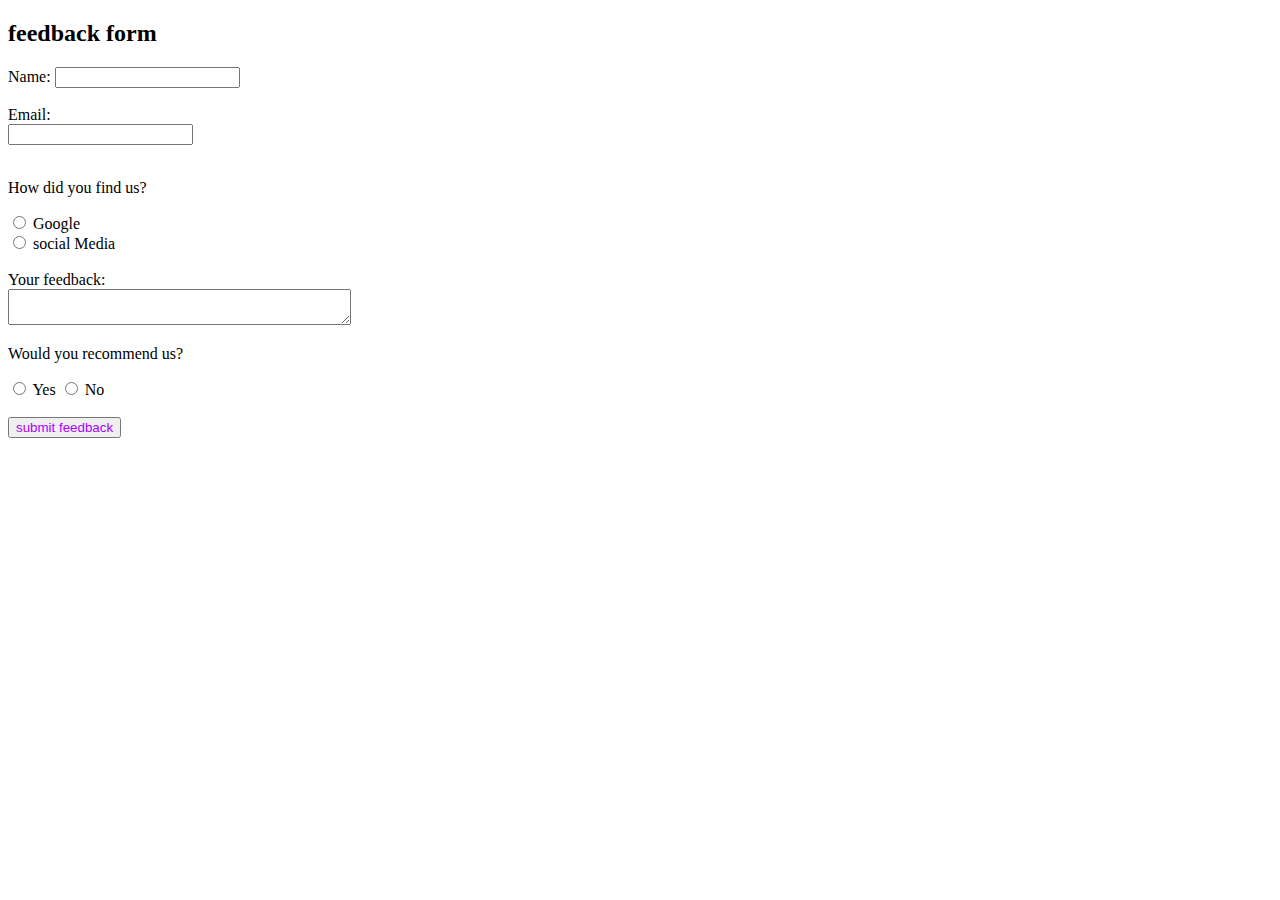
<file: Survery-OR-Feedback-form/index.html>
<!DOCTYPE html>
<html lang="en">
<head>
    <meta charset="UTF-8">
    <meta name="viewport" content="width=device-width, initial-scale=1.0">
    <title>survery or feedback form</title>
    <!-- <link rel="stylesheet" href="style.css"> -->
</head>
<body>
     <div class="form-container"></div>
    <h2>feedback form</h2>

    <form>

        <!-- Name -->
        <label>Name:</label>
        <input type="text" name="name"><br><br>

        <!-- Email -->
        <label>Email:</label><br>
        <input type="email" name="email"><br><br>

            <!-- How did you find us -->
             <p>How did you find us?</p>
             <input type="radio" id="google" name="source" value="google">
             <label for="google">Google</label><br>

             <input type="radio" id="friend" name="source" value="friend">
             <label for="social">social Media</label><br><br>

             <!-- feedback -->
              <label for="feedback">Your feedback:</label><br>
              <textarea id="feedback" name="feedback" raw="4" cols="40"></textarea>

              <!-- Recommend -->
               <p>Would you recommend us?</p>
               <input type="radio" id="yes" name="recommend" value="yes">
               <label for="Yes">Yes</label>

               <input type="radio" id="No" name="recommend" value="No">
               <label for="No">No</label><br><br>

               <!-- submit buttion -->
                <button style="color: rgb(170, 0, 255);" type="submit">submit feedback</button>

                 </div>

    </form>
</body>
</html>
</file>
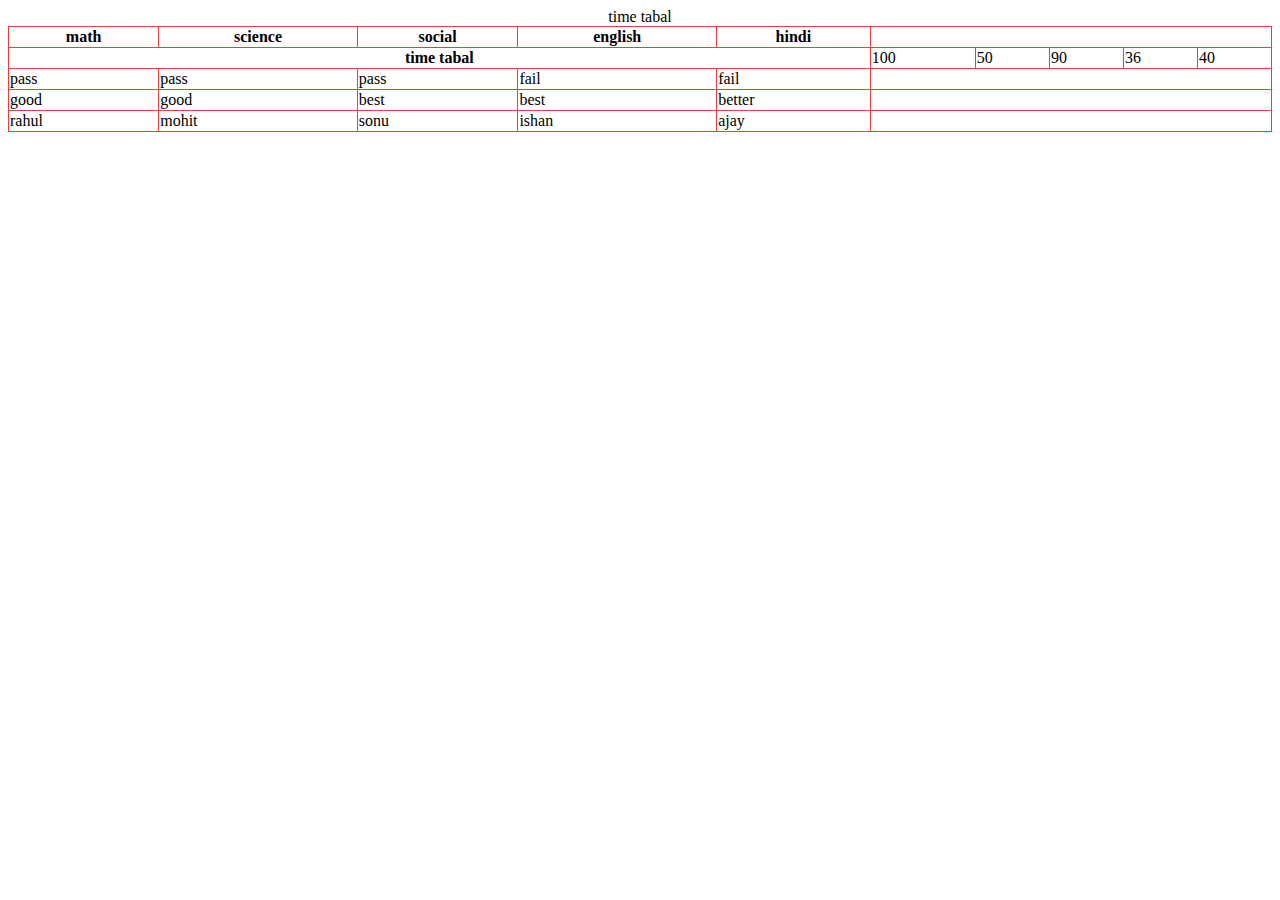
<file: Survery-OR-Feedback-form/tabal.html>
<!DOCTYPE html>
<html lang="en">
<head>
    <meta charset="UTF-8">
    <meta name="viewport" content="width=device-width, initial-scale=1.0">
    <title>Document</title>
    <style>
        th,td,tr{
            border: 1px solid rgb(239, 59, 59);
        }
        table{
            width: 100%;
            border-collapse: collapse;
        }

        
    </style>
</head>
<body>
    <table style="border: 1px solid #000;"> 
        <caption style="text-align: center;">time tabal</caption>
        <thead><tr>
           
            <th>math</th>
            <th>science</th>
            <th>social</th>
            <th>english</th>
            <th>hindi</th>
</tr>

        </thead>
         <tbody> <th colspan="5">

                time tabal
            </th>
          
        <td>100</td>
        <td>50</td>
        <td>90</td>
        <td>36</td>
        <td>40</td>
    </tr>
    
    <tr>
           <td>pass</td>
           <td>pass</td>
           <td>pass</td>
           <td>fail</td>
           <td>fail</td>
    </tr>

    <tr>
        <td>good</td>
        <td>good</td>
        <td>best</td>
        <td>best</td>
        <td>better</td>
    </tr>

    <tr>
        <td>rahul</td>
        <td>mohit</td>
        <td>sonu</td>
        <td>ishan</td>
        <td>ajay</td>
    </tr>
    </tbody>
    </table>
</body>
</html>
</file>
<file: Survery-OR-Feedback-form/style.css>
body {
  margin: 0;
  padding: 0;
  min-height: 100vh;
  display: flex;
  justify-content: center;   /* left-right center */
  align-items: center;       /* top-bottom center */
  background: #f2f2f2;
  font-family: Arial, sans-serif;
}

.form-container {
  background: white;
  padding: 20px 25px;
  width: 350px;
  border-radius: 8px;
  box-shadow: 0 0 10px rgba(0, 0, 0, 0.1);
}

/* Optional: inputs ko full width */
.form-container input,
.form-container textarea {
  width: 100%;
  margin-bottom: 10px;
  padding: 8px;
  box-sizing: border-box;
}

/* Optional: button */
.form-container button {
  width: 100%;
  padding: 10px;
  cursor: pointer;
}
</file>
